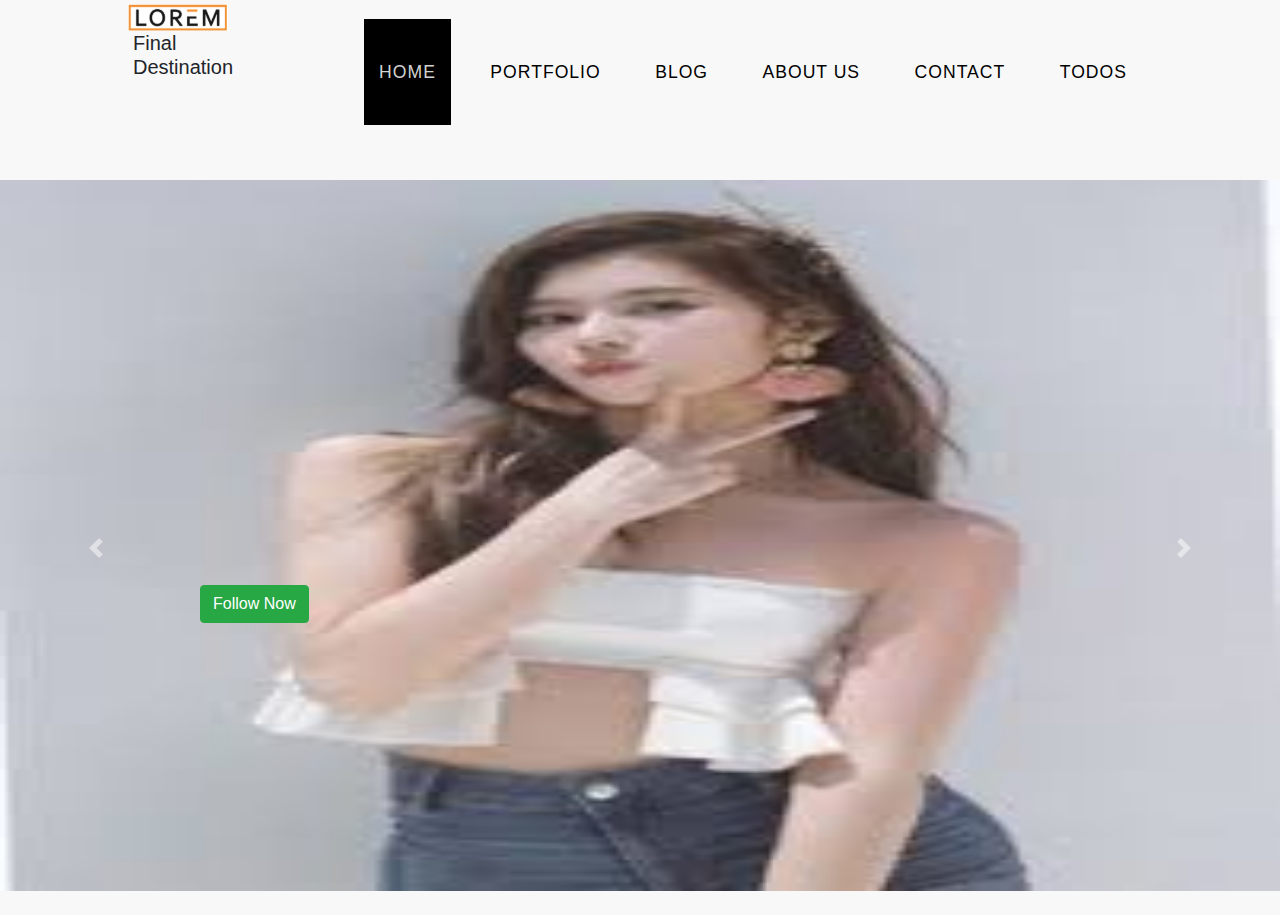
<file: index.html>
<!DOCTYPE html>
<html lang="en">
<head>
    <meta charset="UTF-8">
    <meta name="viewport" content="width=device-width, initial-scale=1.0">
    <title>Final Destination</title>
    <link rel="stylesheet" href="https://stackpath.bootstrapcdn.com/bootstrap/4.5.2/css/bootstrap.min.css" integrity="sha384-JcKb8q3iqJ61gNV9KGb8thSsNjpSL0n8PARn9HuZOnIxN0hoP+VmmDGMN5t9UJ0Z" crossorigin="anonymous">
    <link rel="stylesheet" href="style.css">
</head>
<body>
    <div class="header">
        <div class="wrap">
            <div class="logo">
                <a href="index.html"><img src="./images/logo.png"></a>
                <h5>Final Destination</h5>
            </div>
            <div class="menu">
                <ul>
                    <li class="active"><a href="index.html">Home</a></li>
                    <li><a href="./Portofolio.html">Portfolio</a></li>
                    <li><a href="Blog.html">Blog</a></li>
                    <li><a href="About us.html">About Us</a></li>
                    <li><a href="./Contact me.html">Contact</a></li>
                    <li><a href="ToDo.html">Todos</a></li>
                </ul>
            </div>
        </div>
    </div>

    <!-- Banner -->
    <div class="banner">
      
      <div id="carouselControls" class="carousel slide" data-ride="carousel">
        <div class="carousel-inner">
          <div class="carousel-item active">
            <img src="./images/Cute sana.jpg" class="d-block w-100" alt="...">
            <button type="button" id="buttonTrigger" class="btn btn-success" data-toggle="modal" data-target="#popup">
              Follow Now
             </button>
          </div>
          <div class="carousel-item">
            <img src="./images/Hello.jpg" class="d-block w-100" alt="...">
            <button type="button" id="buttonTrigger2" class="btn btn-danger" data-toggle="modal" data-target="#popup2">
              Follow Now
             </button>
          </div>
        </div>
        <a class="carousel-control-prev" href="#carouselControls" role="button" data-slide="prev">
          <span class="carousel-control-prev-icon" aria-hidden="true"></span>
          <span class="sr-only">Previous</span>
        </a>
        <a class="carousel-control-next" href="#carouselControls" role="button" data-slide="next">
          <span class="carousel-control-next-icon" aria-hidden="true"></span>
          <span class="sr-only">Next</span>
        </a>
      </div>

    <!-- Popup -->
<div class="modal fade" id="popup" tabindex="-1" aria-labelledby="modalLabel" aria-hidden="true">
  <div class="modal-dialog">
    <div class="modal-content">
      <div class="modal-header">
        <h5 class="modal-title" id="modalLabel">Final Destination</h5>
        <button type="button" class="close" data-dismiss="modal" aria-label="Close">
          <span aria-hidden="true">&times;</span>
        </button>
      </div>
      <div class="modal-body">
        <table class="table">
          <thead>
            <tr>
              <th scope="col">Jenis</th>
              <th scope="col">FRONT ROW PACKAGE IDR 1.8Juta</th>
              <th scope="col">MID ROW PACKAGE IDR 1.5Juta</th>\
              <th scope="col">BACK ROW PACKAGE IDR 1.3Juta</th>
            </tr>
          </thead>
          <tbody>
            <tr>
              <th scope="row"></th>
              <td>65%</td>
              <td>80%</td>
            </tr>
            <tr>
              <th scope="row">Photoshoot</th>
              <td>67%</td>
              <td>85%</td>
            </tr>
            <tr>
              <th scope="row">Sign</th>
              <th scope="col">1 Albums IDR 350 Ribu</th>
              <th scope="col">3 Albums IDR 600 Ribu</th>
            </tr>
            <tr>
              <th scope="row">Handshake</th>
              <th scope="col">5 Min IDR 50 Ribu</th>
              <th scope="col">1 Hour IDR 250 Ribu</th>
            </tr>
          </tbody>
        </table>
      </div>
      <div class="modal-footer">
        <button type="button" class="btn btn-success" data-dismiss="modal">PAKET 1 HARI</button>
        <button type="button" class="btn btn-danger" data-dismiss="modal">PAKET 1 MINGGU</button>
      </div>
    </div>
  </div>
</div>

<div class="modal fade" id="popup2" tabindex="-1" aria-labelledby="modalLabel" aria-hidden="true">
  <div class="modal-dialog">
    <div class="modal-content">
      <div class="modal-header">
        <h5 class="modal-title" id="modalLabel">Final Destination</h5>
        <button type="button" class="close" data-dismiss="modal" aria-label="aria-hidden">
          <span aria-hidden="true">&times;</span>
        </button>
      </div>
    <!-- Banner -->

      <!-- our endorse -->

  <div class="container" id="ourEndorse">
    <div class="text">
      <h2>Jasa Endorsement yang kami terima.</h2>
    </div>
  <div class="card" style="width: 18rem;">
    <img src="./images/Irene.jpg" class="card-img-top" alt="...">
    <div class="card-body">
      <h2 class="card-title">Jasa Endorse paling terpercaya di seluruh Indonesia</h2>
      <p class="card-text">Dengan cepat akun media sosial anda akan mendapat ledakan followers.</p><br>
      <p>Untuk info Endorsement dari harga paling murah dan tiket pemesanan terpercaya hanya di situs kami 100% terjamin</p>
      <button type="button" class="btn btn-primary" data-toggle="modal" data-target="#modal1">
        Detail
      </button>
    </div>
  </div>

  <div class="modal fade" id="modal1" tabindex="-1" aria-labelledby="label" aria-hidden="true">
    <div class="modal-dialog">
      <div class="modal-content">
        <div class="modal-header">
          <h5 class="modal-title" id="label">Harga endorse murah & terjamin</h5>
          <button type="button" class="close" data-dismiss="modal" aria-label="Close">
            <span aria-hidden="true">&times;</span>
          </button>
        </div>
        <div class="modal-body">
        <div class="modal-dialog modal-dialog-scrollable">

          NEWBIE 1 X 12 JAM : ( 25.000 ) --next-->> 1.000 followers<br>
         
          NEWBIE 1 X 24 JAM : ( 35.000 ) --next-->> 4.000 followers<br>
          
          NEWBIE 2 x 36 JAM : ( 45.000 ) --next-->> 5.000 followers<br>
          
          NEWBIE 2 x 48 JAM : ( 60.000 ) --next-->> 7.000 followers<br>
        </div>
        </div>
        <div class="modal-footer">
          <button type="button" class="btn btn-secondary" data-dismiss="modal">Close</button>
        </div>
      </div>
    </div>
  </div>

  <div class="card" style="width: 18rem;">
    <img src="./images/Tzuyu.jpg" class="card-img-top" alt="...">
    <div class="card-body">
      <h2 class="card-title">Chou Tzuyu.</h2>
      <p class="card-text">Wanita paling cantik.</p><br>
      <p>Untuk info Endorsement silahkan klik tombol dibawah ini</p>
      <button type="button" class="btn btn-primary" data-toggle="modal" data-target="#modal1">
        Detail
      </button>
    </div>
  </div>

  <div class="modal fade" id="modal1" tabindex="-1" aria-labelledby="label" aria-hidden="true">
    <div class="modal-dialog">
      <div class="modal-content">
        <div class="modal-header">
          <h5 class="modal-title" id="label">Endorsement hanya untuk yg setia </h5>
          <button type="button" class="close" data-dismiss="modal" aria-label="Close">
            <span aria-hidden="true">&times;</span>
          </button>
        </div>
        <div class="modal-body">
       
        </div>
        <div class="modal-footer">
          <button type="button" class="btn btn-secondary" data-dismiss="modal">Close</button>
        </div>
      </div>
    </div>
  </div>

  <div class="card" style="width: 18rem;">
    <img src="./images/Lol.jpg" class="card-img-top" alt="...">
    <div class="card-body">
      <h2 class="card-title">Kim Eunha.</h2>
      <p class="card-text">Cutest Girl i've ever meet.</p><br>
      <p>Untuk info Endorsement silahkan cek Detail</p>
      <button type="button" class="btn btn-primary" data-toggle="modal" data-target="#modal1">
        Detail
      </button>
    </div>
  </div>

  <div class="modal fade" id="modal1" tabindex="-1" aria-labelledby="label" aria-hidden="true">
    <div class="modal-dialog">
      <div class="modal-content">
        <div class="modal-header">
          <h5 class="modal-title" id="label">Endorsement terpercaya</h5>
          <button type="button" class="close" data-dismiss="modal" aria-label="aria-hidden">
            <span aria-hidden="true">&times;</span>
          </button>
        </div>
        <div class="modal-body">
       
        </div>
        <div class="modal-footer">
          <button type="button" class="btn btn-secondary" data-dismiss="modal">Close</button>
        </div>
      </div>
    </div>
  </div>

</div>
  <!-- our works -->
<hr>
<!-- Galeri -->
<div id="container" id="mainGaleri">
  
  <div id="main1">
 <ul id="galeri">
 <span><h1>Gallery Final Destination</h1></span>
  <li>
    <a href="#galleryFD" data-toggle="modal" data-target="#galleryFD">
      <img src="./images/Cute.jpg" alt="">
      </a>
      <div class="modal fade" id="galleryFD" tabindex="-1" aria-labelledby="galleryLabel" aria-hidden="true">
        <div class="modal-dialog">
          <div class="modal-content">
            <div class="modal-header">
              <h5 class="modal-title" id="galleryLabel">Gambar 1/4</h5>
              <button type="button" class="close" data-dismiss="modal" aria-label="Close">
                <span aria-hidden="true">&times;</span>
              </button>
            </div>
            <div class="modal-body">
              <img src="./images/Anya.jpg">
            </div>
            <div class="modal-footer">
              <button type="button" class="btn btn-secondary" data-dismiss="modal">close</button>
            </div>
          </div>
        </div>
      </div>
  </li>
  <li>
    <a href="#galleryFD2" data-toggle="modal" data-target="#galleryFD2">
      <img src="./images/Sexy.jpg" alt="">
      </a>
      <div class="modal fade" id="galleryFD2" tabindex="-1" aria-labelledby="galleryLabel" aria-hidden="true">
        <div class="modal-dialog">
          <div class="modal-content">
            <div class="modal-header">
              <h5 class="modal-title" id="galleryLabel">Gambar 2/4</h5>
              <button type="button" class="close" data-dismiss="modal" aria-label="aria-hidden">
                <span aria-hidden="true">&times;</span>
              </button>
            </div>
            <div class="modal-body">
              <img src="./images/idaman.jpg">
            </div>
            <div class="modal-footer">
              <button type="button" class="btn btn-secondary" data-dismiss="modal">close</button>
            </div>
          </div>
        </div>
      </div>
 </li>
  <li>
    <a href="#galleryFD3" data-toggle="modal" data-target="#galleryFD3">
      <img src="./images/mantul.jpg" alt="">
      </a>
      <div class="modal fade" id="galleryGB3" tabindex="-1" aria-labelledby="galleryLabel" aria-hidden="true">
        <div class="modal-dialog">
          <div class="modal-content">
            <div class="modal-header">
              <h5 class="modal-title" id="galleryLabel">Gambar 3/4</h5>
              <button type="button" class="close" data-dismiss="modal" aria-label="aria-hidden">
                <span aria-hidden="true">&times;</span>
              </button>
            </div>
            <div class="modal-body">
              <img src="./images/kiss.jpg">
            </div>
            <div class="modal-footer">
              <button type="button" class="btn btn-secondary" data-dismiss="modal">close</button>
            </div>
          </div>
        </div>
      </div>
 </li>
</ul>
</div> 
</div>
</div>

<!-- Galeri -->

<!-- footer -->
<div class="footer">
  <div class="container" id="ctFooter">
    <h2>Jasa Endorsement murah & terpercaya</h2>
    <p>Jasa Endorsement kami tidak akan mengecewakan anda karena bagi kami anda adalah sosok yang berharga.</p>
  </div>
  <div class="social-icons">	
    <h4>Social Connecting</h4>
       <ul>	
       <li class="facebook"><a href="#"><span> </span></a></li>
           <li class="google"><a href="#"><span> </span></a></li>
           <li class="twitter"><a href="#"><span> </span></a></li>
           <li class="linkedin"><a href="#"><span> </span></a></li>	 
           <li class="youtube"><a href="#"><span> </span></a></li>	
           <li class="bloger"><a href="#"><span> </span></a></li>
           <li class="rss"><a href="#"><span> </span></a></li>	
           <li class="dribble"><a href="#"><span> </span></a></li>		        	
         </ul>
    </div>
</div>
<!-- footer -->


    


    <script src="https://code.jquery.com/jquery-3.5.1.slim.min.js" integrity="sha384-DfXdz2htPH0lsSSs5nCTpuj/zy4C+OGpamoFVy38MVBnE+IbbVYUew+OrCXaRkfj" crossorigin="anonymous"></script>
    <script src="https://cdn.jsdelivr.net/npm/popper.js@1.16.1/dist/umd/popper.min.js" integrity="sha384-9/reFTGAW83EW2RDu2S0VKaIzap3H66lZH81PoYlFhbGU+6BZp6G7niu735Sk7lN" crossorigin="anonymous"></script>
    <script src="https://stackpath.bootstrapcdn.com/bootstrap/4.5.2/js/bootstrap.min.js" integrity="sha384-B4gt1jrGC7Jh4AgTPSdUtOBvfO8shuf57BaghqFfPlYxofvL8/KUEfYiJOMMV+rV" crossorigin="anonymous"></script>
    <script src="./script.js"></script>
</html>
</file>
<file: style.css>
a{text-decoration:none;}
nav.vertical ul li{	display:block;}
nav.horizontal ul li{	display: inline-block;}


body{
	font-family: "Century Gothic",Arial, Helvetica, sans-serif;
	background-color: rgb(248, 248, 248);
}

.header{
	position: relative;
	bottom: 20%;
}

.wrap{
	width:80%;
	margin:0 auto;
}

.logo img{max-width:100%;}

.logo {
	float:left;
	padding-top: 4px;
	width: 100px;
}

.logo h5{
	padding-left: 5px;
}
/*--menu--*/
.menu{
	float:right;
	padding-top: 6px;
}
.menu ul li {
	display: inline-block;
}
.menu ul li a {
	color: rgb(0, 0, 0);
	display: block;
	padding: 40px 15px;
	letter-spacing: 1px;
	font-size: 1.1em;
	font-family: sans-serif;
	text-transform: uppercase;
	margin: 13px 10px;
	text-decoration: none;
}
.menu li.active> a, .menu li> a:hover {
	color:rgb(211, 211, 211);
	background:black;
	-webkit-transition: all 0.3s ease;
	-moz-transition: all 0.3s ease;
	-o-transition: all 0.3s ease;
	transition: all 0.3s ease;
	text-decoration: none;
	opacity: 10px;
}

/* Banner */
.banner{
	position: absolute;
	top: 20%;
	width: 100%;
}

.banner img{
	height: 711px;
}

.banner #buttonTrigger{
	margin-left: 200px;
	margin-top: -600px;
}

.banner #buttonTrigger2{
	margin-left: 500px;
	margin-top: -150px;
	width: 220px;
	height: 85px;
}

#ourWork{
	padding-top: 950px;
}

/* work */

.card{
	display: inline-flex;
	margin-left: 30px;
	align-items: center;
	margin-right: 20px;
}

.text{
	font-family:'Franklin Gothic Medium', 'Arial Narrow', Arial, sans-serif;
	padding-left: 350px;
	padding-bottom: 55px;
	color: #2e2e2e;
}

/* Galeri */

#galeri{
	list-style: none;
	background-color: #2e2e2e;
	padding-left: 160px;
}

#galeri h1{
	padding-top: 50px;
	font-family: 'Franklin Gothic Medium', 'Arial Narrow', Arial, sans-serif;
	padding-left: 350px;
	padding-bottom: 60px;
	color:  #e2e2e2;
}

#galeri li{
	display: inline-flex;
	padding-right: 30px;
	padding-bottom: 50px;
}

#galeri img{
	width: 500px;
	height: 358px;
}

#main1 #galleryGB img{
	width: 450px;
	height: auto;
}

#main1 #galleryGB2 img{
	width: 450px;
	height: auto;
}
#main1 #galleryGB3 img{
	width: 450px;
	height: auto;
}
#main1 #galleryGB4 img{
	width: 450px;
	height: auto;
}
/* Footer */

.footer{
	margin-top: 120px;
	background-color: black;
	height: 350px;
}

#ctFooter h2{
	color: #FFF;
	padding-top: 15px;
}

#ctFooter{
	color: #FFF;
	padding-top: 15px;
}

.social-icons{
	padding-top: 60px;
	text-align: center;
}

.social-icons ul li:first-child, ol li:first-child {
	margin-top: 0px;
	
}
.social-icons li {
	background: none;
	display: inline-block;
}
li.facebook a span {
	height: 30px;
	width: 30px;
	display: block;
	background: url(../images/img-sprite.png) no-repeat -283px -14px;
}
li.facebook a span:hover {
	background: url(../images/img-sprite.png) no-repeat -283px -46px;
}
li.google a span {
	height: 30px;
	width: 30px;
	display: block;
	background: url(../images/img-sprite.png) no-repeat -316px -14px;
}
li.google a span:hover {
	background: url(../images/img-sprite.png) no-repeat -316px -46px;
}
li.twitter a span {
	height: 30px;
	width: 30px;
	display: block;
	background: url(../images/img-sprite.png) no-repeat -349px -14px;
}
li.twitter a span:hover {
	background: url(../images/img-sprite.png) no-repeat -349px -46px;
}
li.linkedin a span {
	height: 30px;
	width: 30px;
	display: block;
	background: url(../images/img-sprite.png) no-repeat -382px -14px;
}
li.linkedin a span:hover {
	background: url(../images/img-sprite.png) no-repeat -382px -46px;
}
li.youtube a span {
	height: 30px;
	width: 30px;
	display: block;
	background: url(../images/img-sprite.png) no-repeat -416px -14px;
}
li.youtube a span:hover {
	background: url(../images/img-sprite.png) no-repeat -416px -46px;
}
li.bloger a span {
	height: 30px;
	width: 30px;
	display: block;
	background: url(../images/img-sprite.png) no-repeat -448px -14px;
}
li.bloger a span:hover {
	background: url(../images/img-sprite.png) no-repeat -448px -46px;
}
li.rss a span {
	height: 30px;
	width: 30px;
	display: block;
	background: url(../images/img-sprite.png) no-repeat -482px -14px;
}
li.rss a span:hover {
	background: url(../images/img-sprite.png) no-repeat -482px -46px;
}
li.dribble a span {
	height: 30px;
	width: 30px;
	display: block;
	background: url(../images/img-sprite.png) no-repeat -515px -14px;
}
li.dribble a span:hover {
	background: url(../images/img-sprite.png) no-repeat -515px -46px;
}
.social-icons h4{
	color: #FFF;
	margin-bottom:15px;
	font-size: 1.4em;
	line-height: 1.2;
	font-weight: normal;
	margin-top: 0px;
	letter-spacing: -1px;
	padding-left: 50px;
}
</file>
